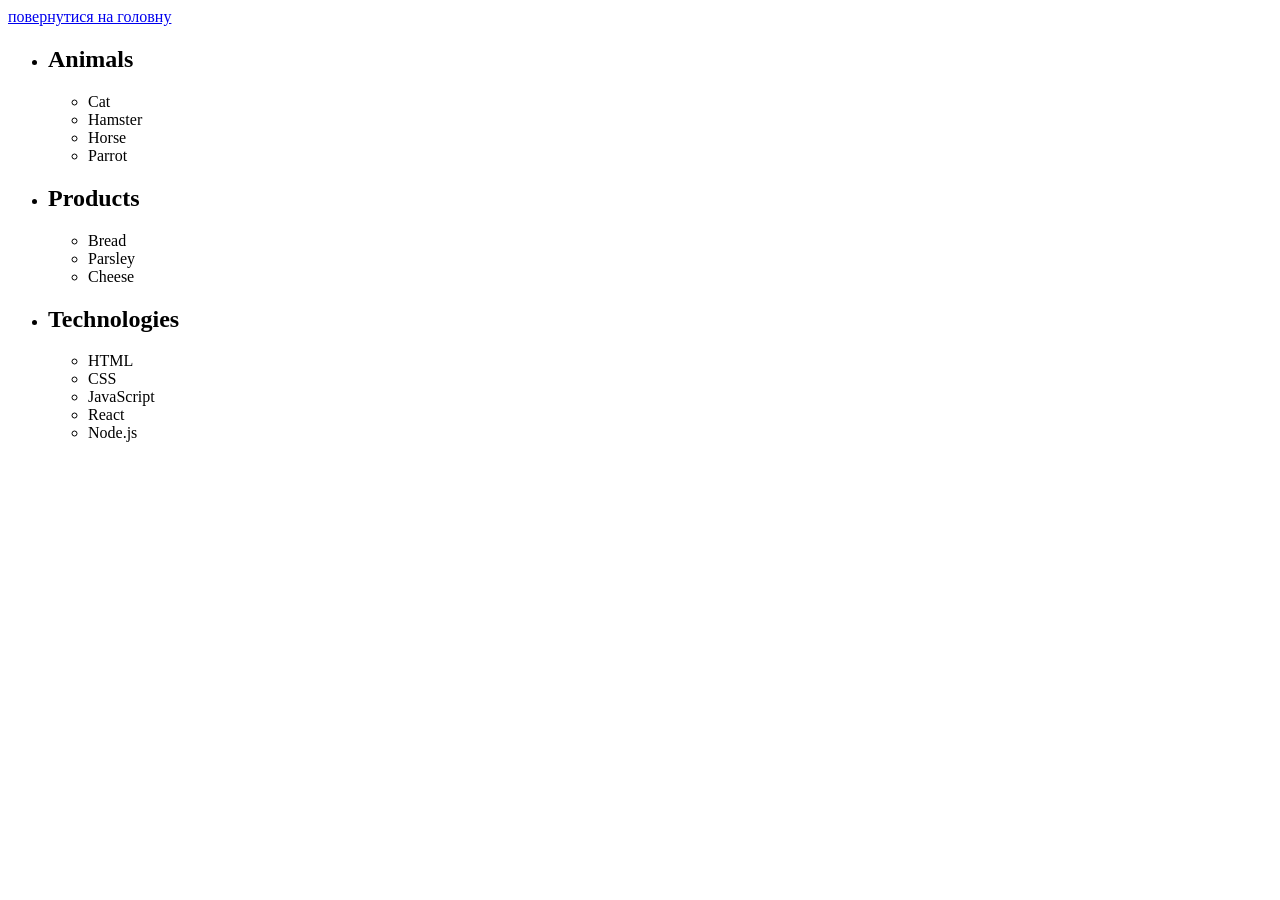
<file: task-1.html>
<!DOCTYPE html>
<html lang="en">
<head>
    <meta charset="UTF-8">
    <meta name="viewport" content="width=device-width, initial-scale=1.0">
    <title>Завдання 1 - Категорії</title>
    <link rel="stylesheet" href="./css/styles.css">
</head>
<body>
    <a href="./index.html"> повернутися на головну</a>
    <ul id="categories">
        <li class="item">
            <h2>Animals</h2>
            <ul>
                <li>Cat</li>
                <li>Hamster</li>
                <li>Horse</li>
                <li>Parrot</li>
            </ul>
        </li>
        <li class="item">
            <h2>Products</h2>
            <ul>
                <li>Bread</li>
                <li>Parsley</li>
                <li>Cheese</li>
            </ul>
        </li>
        <li class="item">
            <h2>Technologies</h2>
            <ul>
                <li>HTML</li>
                <li>CSS</li>
                <li>JavaScript</li>
                <li>React</li>
                <li>Node.js</li>
            </ul>
        </li>
    </ul>

    <script type="module" src="./js/task-1.js"></script>
</body>
</html>
</file>
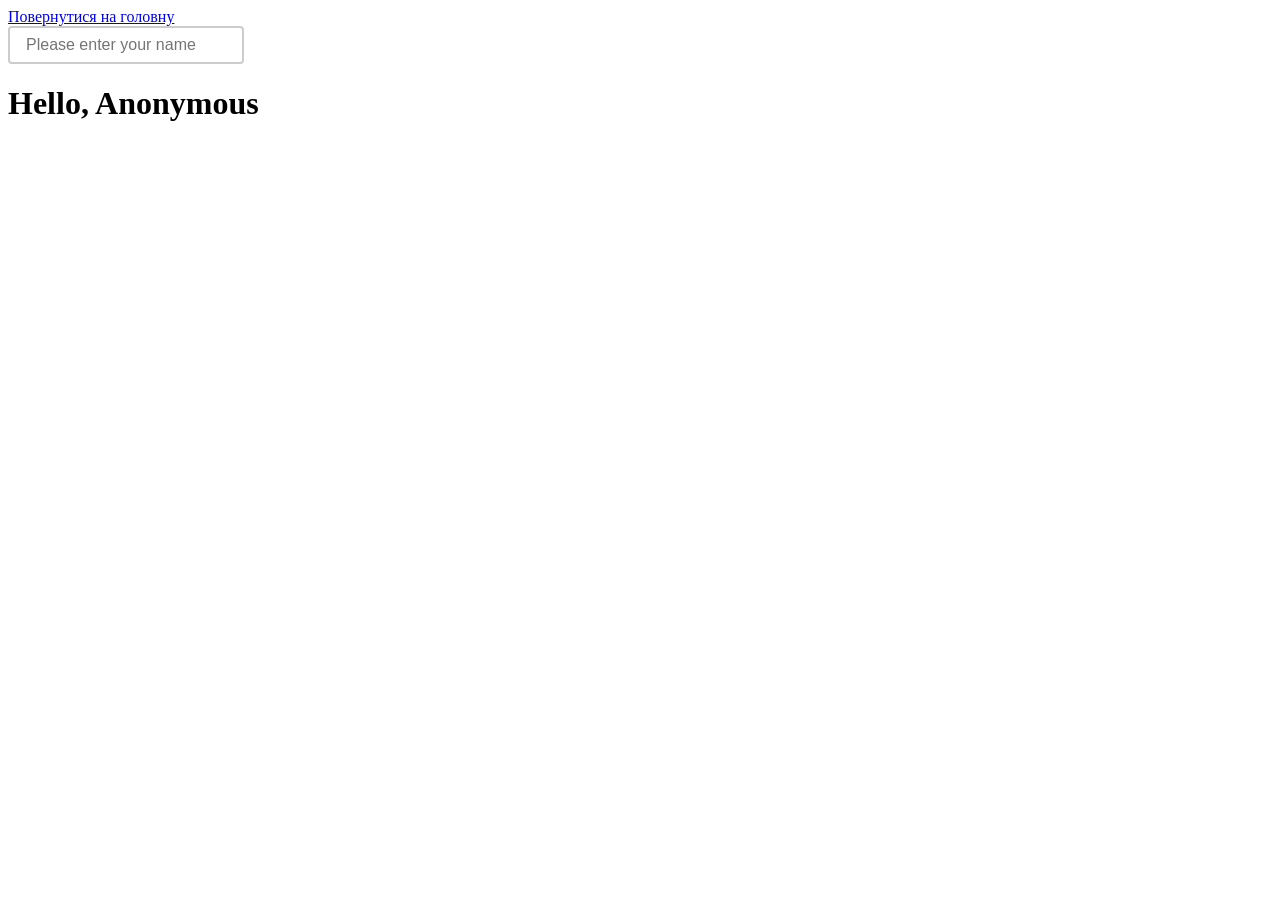
<file: task-3.html>
<!DOCTYPE html>
<html lang="en">
<head>
    <meta charset="UTF-8">
    <meta name="viewport" content="width=device-width, initial-scale=1.0">
    <title>Завдання 3 - Привітання</title>
    <link rel="stylesheet" href="./css/styles.css">
</head>
<body>
    <a href="./index.html">Повернутися на головну</a>

    <div class="input-container">
        <input type="text" id="name-input" placeholder="Please enter your name" />
        <h1>Hello, <span id="name-output">Anonymous</span></h1>
    </div>

    <script type="module" src="./js/task-3.js"></script>
</body>
</html>
</file>
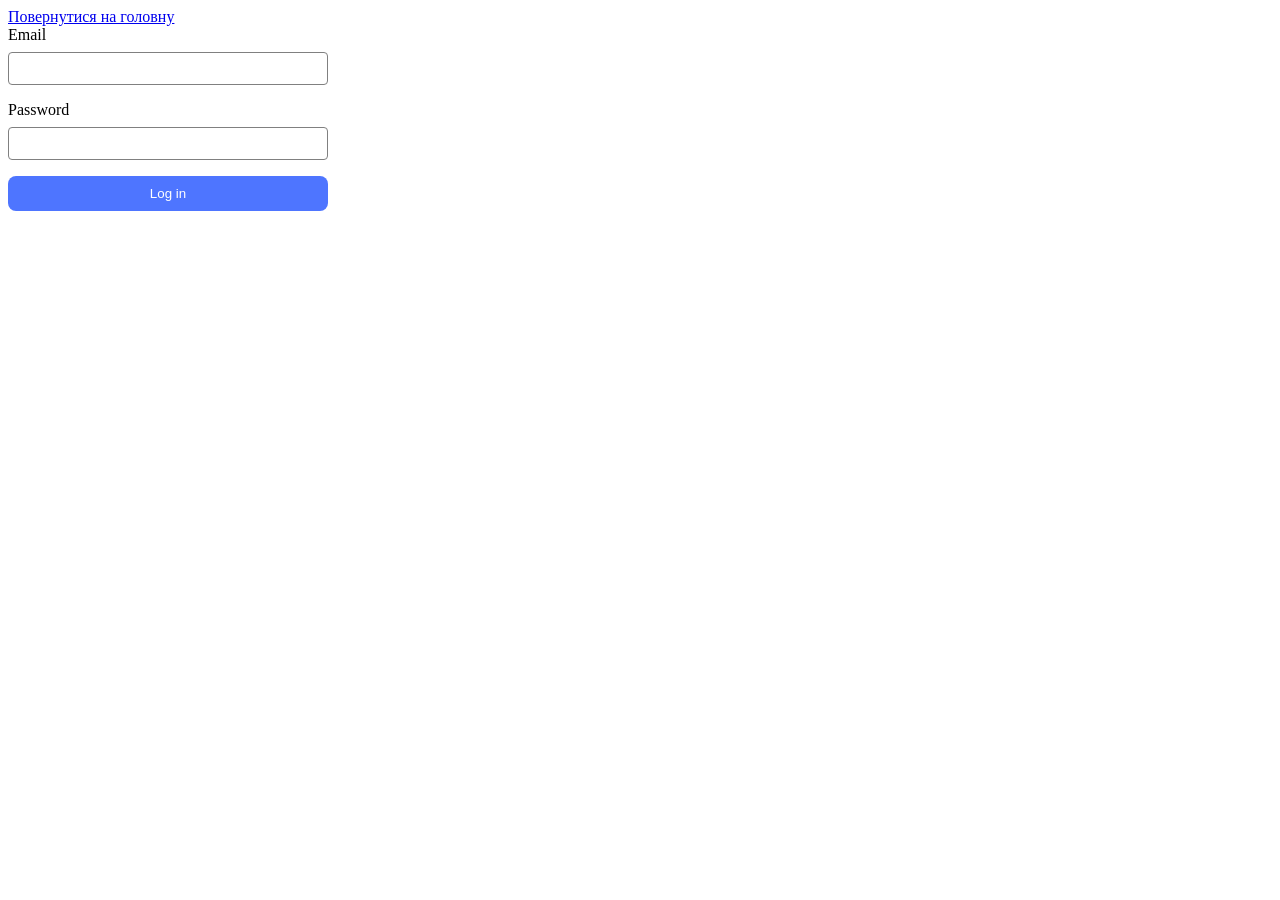
<file: task-4.html>
<!DOCTYPE html>
<html lang="en">
<head>
    <meta charset="UTF-8">
    <meta name="viewport" content="width=device-width, initial-scale=1.0">
    <title>Завдання 4 - Форма логіна</title>
    <link rel="stylesheet" href="./css/styles.css">
</head>
<body>
    <a href="./index.html">Повернутися на головну</a>
    <form class="login-form">
        <label>
            Email
            <input type="email" name="email" />
        </label>
        <label>
            Password
            <input type="password" name="password" />
        </label>
        <button type="submit">Log in</button>
    </form>

    <script type="module" src="./js/task-4.js"></script>
</body>
</html>
</file>
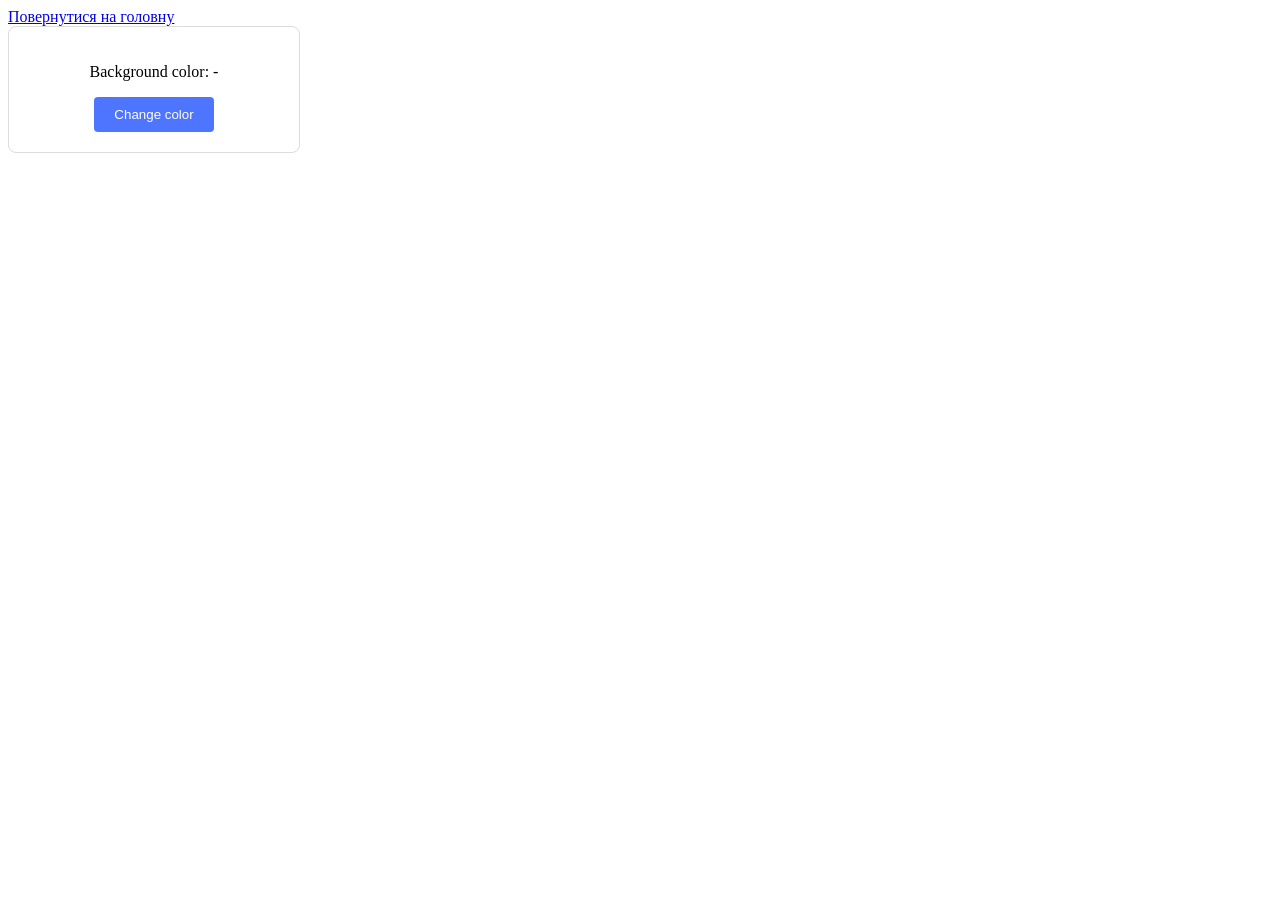
<file: task-5.html>
<!DOCTYPE html>
<html lang="en">
<head>
    <meta charset="UTF-8">
    <meta name="viewport" content="width=device-width, initial-scale=1.0">
    <title>Завдання 5 - Зміна кольору</title>
    <link rel="stylesheet" href="./css/styles.css">
</head>
<body>
    <a href="./index.html">Повернутися на головну</a>
    <div class="widget">
        <p>Background color: <span class="color">-</span></p>
        <button type="button" class="change-color">Change color</button>
    </div>

    <script type="module" src="./js/task-5.js"></script>
</body>
</html>
</file>
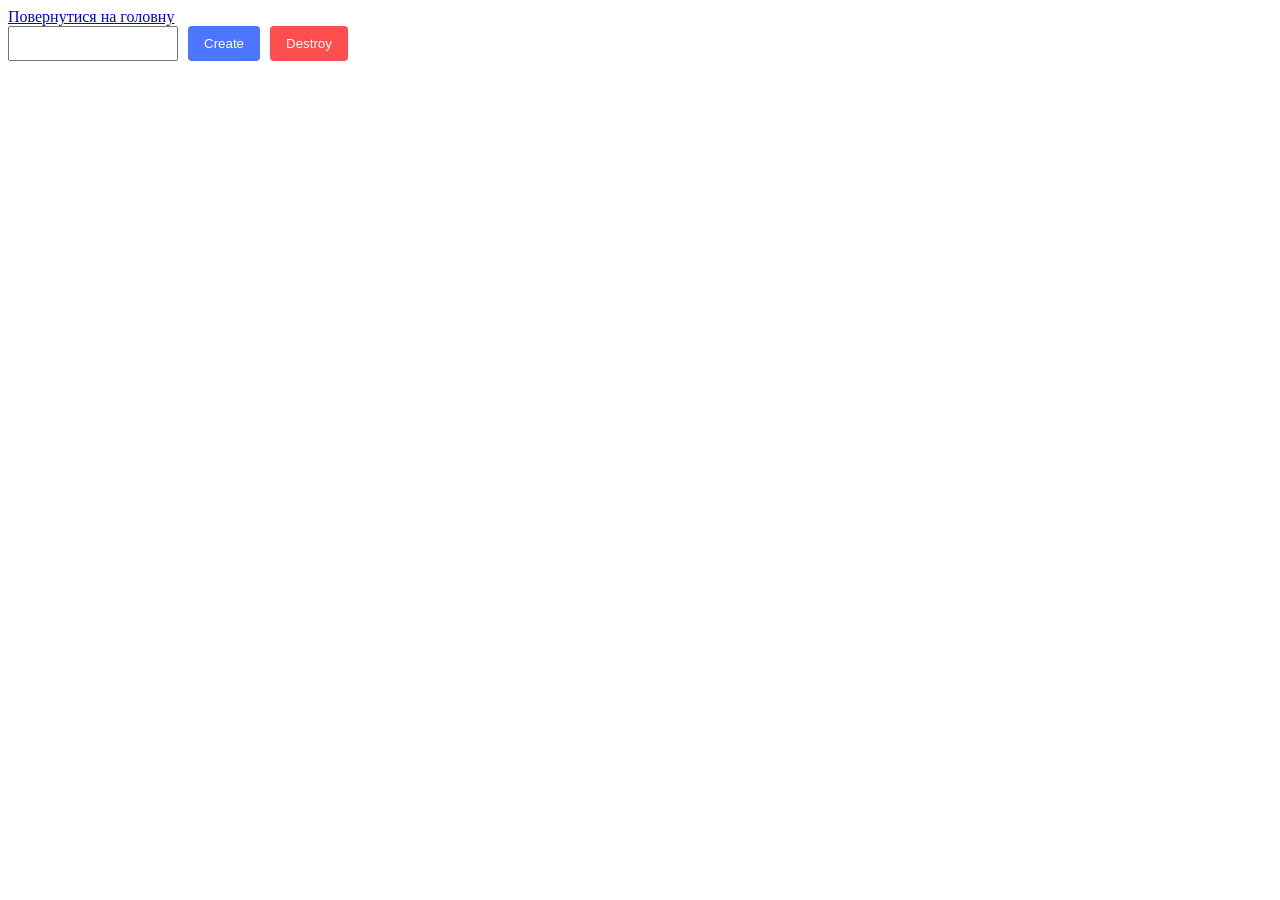
<file: task-6.html>
<!DOCTYPE html>
<html lang="en">
<head>
    <meta charset="UTF-8">
    <meta name="viewport" content="width=device-width, initial-scale=1.0">
    <title>Завдання 6 - Колекція елементів</title>
    <link rel="stylesheet" href="./css/styles.css">
</head>
<body>
    <a href="./index.html">Повернутися на головну</a>
    <section class="task-section">
        <div id="controls">
            <input type="number" min="1" max="100" step="1" />
            <button type="button" data-create>Create</button>
            <button type="button" data-destroy>Destroy</button>
        </div>
        <div id="boxes"></div>
    </section>

    <script type="module" src="./js/task-6.js"></script>
</body>
</html>
</file>
<file: css/styles.css>
/* 1*/
.gallery {
    display: flex;
    flex-wrap: wrap;
    gap: 24px;
    list-style: none;
    padding: 0;
    margin: 0;
    box-sizing: border-box;
}

.gallery-item {
    flex-basis: calc((100% - 48px) / 3);
}

.gallery-image {
    width: 100%;
    height: 300px;
    display: block;
    object-fit: cover;
    border-radius: 8px;
}

/* 2*/

#name-input {
    padding: 8px 16px;
    font-size: 16px;
    border: 2px solid #ccc;
    border-radius: 4px;
    outline: none;
}

#name-input:focus {
    border-color: #4e75ff;
}

/* 3*/

.login-form {
    display: flex;
    flex-direction: column;
    gap: 16px;
    max-width: 320px;
}

.login-form label {
    display: flex;
    flex-direction: column;
    gap: 8px;
}

.login-form input {
    padding: 8px;
    border: 1px solid #808080;
    border-radius: 4px;
}

.login-form button {
    background-color: #4e75ff;
    color: white;
    padding: 10px;
    border: none;
    border-radius: 8px;
    cursor: pointer;
}

/* 4*/

.widget {
    padding: 20px;
    border: 1px solid #ddd;
    border-radius: 8px;
    background-color: #fff;
    max-width: 250px;
    text-align: center;
}

.change-color {
    padding: 10px 20px;
    background-color: #4e75ff;
    color: #fff;
    border: none;
    border-radius: 4px;
    cursor: pointer;
    transition: background-color 250ms cubic-bezier(0.4, 0, 0.2, 1);
}

.change-color:hover {
    background-color: #3b5bdb;
}

/* 5*/

#boxes {
    display: flex;
    flex-wrap: wrap;
    gap: 10px;
    margin-top: 20px;
    align-items: flex-start;
}

#controls {
    display: flex;
    gap: 10px;
    margin-bottom: 20px;
}

#controls input {
    padding: 8px;
    width: 150px;
}

#controls button {
    padding: 8px 16px;
    cursor: pointer;
}

[data-create] {
    background-color: #4e75ff;
    color: white;
    border: none;
    border-radius: 4px;
}

[data-destroy] {
    background-color: #ff4e4e;
    color: white;
    border: none;
    border-radius: 4px;
}
</file>
